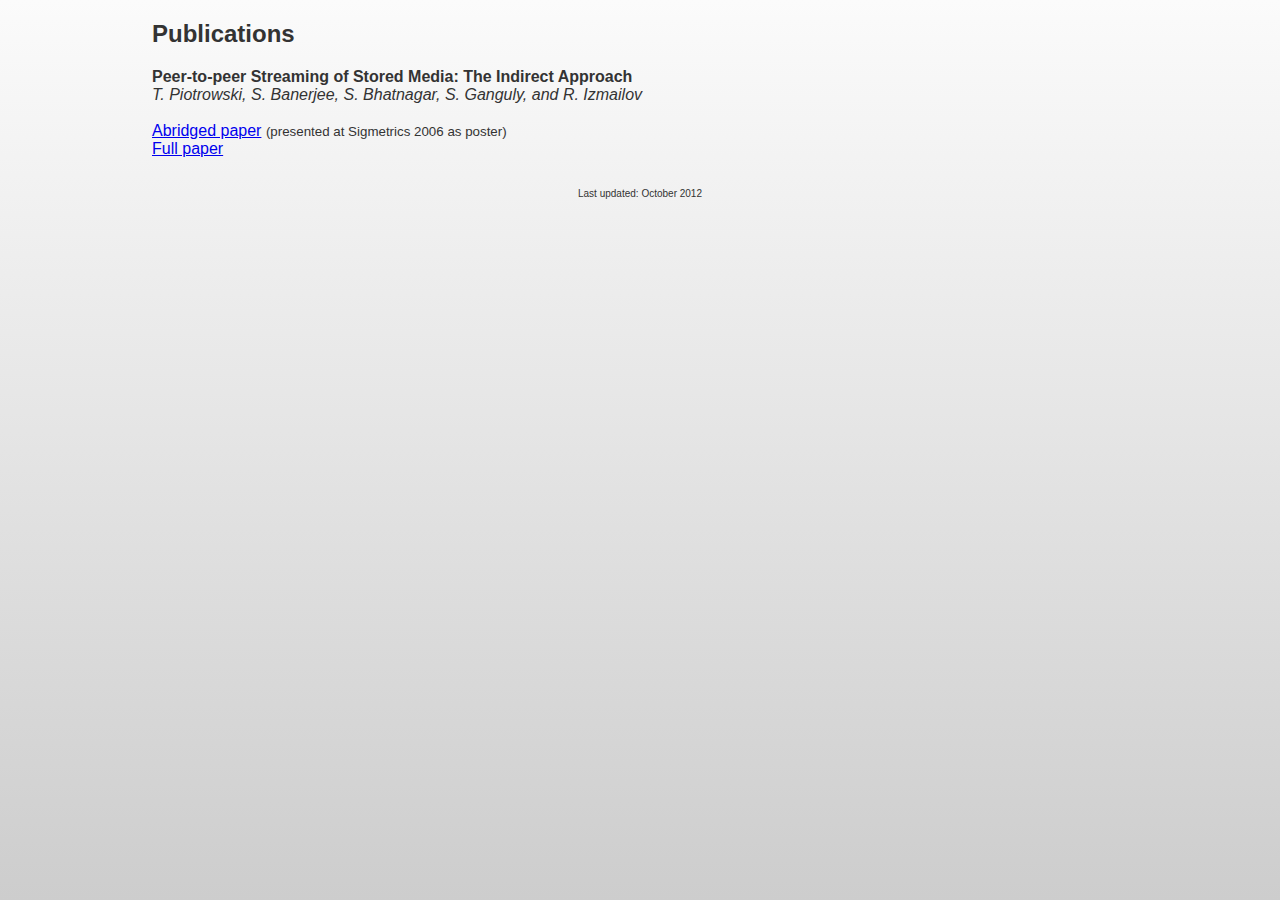
<file: pubs/index.html>
<!doctype html>
<head>
  <title>Ted Piotrowski - Publications</title>
  <link rel="stylesheet" type="text/css" href="../css/style.css">
  <meta charset="UTF-8" />
</head>
<body>
<div id="container">
<h2>Publications</h2>
<strong>Peer-to-peer Streaming of Stored Media: The Indirect Approach</strong><br>
<em>T. Piotrowski, S. Banerjee, S. Bhatnagar, S. Ganguly, and R. Izmailov</em><br><br>
<a href="peer-to-peer-streaming-poster.pdf">Abridged paper</a> <small>(presented at Sigmetrics 2006 as poster)</small><br>
<a href="peer-to-peer-streaming-full.pdf">Full paper</a>
    <br>
    <br>
    <footer>
      Last updated: October 2012
    </footer>
    </div>
  </body>

</html>
</file>
<file: css/style.css>
/****** Full Document ******/
header,nav,section,article,aside,footer,hgroup 
{ 
display: block;
}

html {
  padding:0;
  margin:0;
  min-height:100%;
}

body {
  font-family: helvetica, arial, sans-serif;
  background-image: linear-gradient(top, #FBFBFB 0%, #DCDCDC 100%);
  background-image: -o-linear-gradient(top, #FBFBFB 0%, #DCDCDC 100%);
  background-image: -moz-linear-gradient(top, #FBFBFB 0%, #DCDCDC 100%);
  background-image: -webkit-linear-gradient(top, #FBFBFB 0%, #DCDCDC 100%);
  background-image: -ms-linear-gradient(top, #FBFBFB 0%, #DCDCDC 100%);
  background-image: -webkit-gradient(
    linear,
    left top,
    left bottom,
    color-stop(0, #FBFBFB),
    color-stop(1, #CDCDCD)
  );
  filter:  progid:DXImageTransform.Microsoft.gradient(startColorstr='#FBFBFB', endColorstr='#DCDCDC'); /* IE6,IE7 */
  -ms-filter: "progid:DXImageTransform.Microsoft.gradient(startColorstr='#FBFBFB', endColorstr='#DCDCDC')"; /* IE8+ */
  color:#333;
  margin:0;
  padding:0;
}

#header {
  position:relative;
  display:block;
  width:960px;
  margin:0 auto;
}

#resume {
  position:absolute;
  top:35px;
  right:0;
  font-size:12px;
  text-decoration:none;
  color:blue;
}
#resume:hover {
  text-decoration:underline;
}
#resume:visited {
  color:blue;
}

#contact {
  position:absolute;
  top:35px;
  left:0;
  font-size:12px;
  text-decoration:none;
  color:blue;
}
#contact:hover {
  text-decoration:underline;
}
#contact:visited {
  color:blue;
}
#container {
  height:100%;
  width:976px;
  margin:0 auto 0 auto;
}

#my-name {
  text-transform:uppercase;
  text-align:center;
  font-size:48px;
  margin:24px 0 8px 0;
  border-bottom:1px solid #aaa;
  text-shadow:0 1px white;
}
#my-passion {
  text-align:center;
  font-size:24px;
  text-transform:uppercase;
  margin:8px 0 24px;
  text-shadow:0 1px white;
}


/****** Header, Footer ******/
#bio {
  width:850px;
  margin:0 auto;
  padding:16px 0 16px 108px;
  background: transparent url(../images/ted-piotrowski.jpg) no-repeat left center;
  line-height:21px;
  font-size:14px;
}

footer {
  clear:both;
  padding:12px 0;
  font-size:10px;
  text-align:center;
}

/****** Work Sample Widget ******/
a.work-sample-link, .placeholder {
  position:relative;
  display:block;
  width:210px;
  height:266px;
  float:left;
  margin:8px;
  padding:8px;
  border-radius:2px;
  background-color:#fff;
  text-decoration:none;
  overflow:hidden;
  border:1px solid #ccc;
  box-shadow:0 0 10px #ccc;
}

.placeholder {
  visibility:hidden;
}

a.work-sample-link:hover .work-sample-container {
  display:none;
}

a.work-sample-link:hover .work-sample-info {
  display:block;
}

.work-sample-info {
  display:none;
}

.work-sample-info .work-sample-description {
  font-size:11px;
  line-height:17px;
  margin:0;
  color:#777;
}

.work-sample-info .work-sample-role {
  font-size:11px;
  line-height:17px;
  margin:0;
  margin-bottom:8px;
  color:#777;
}

.work-sample-image {
  width:208px;
  height:180px;
  background: transparent url() no-repeat center center;
  margin:24px 0 16px;
}

.work-sample-container h1, .work-sample-container h2, .work-sample-container p {
  font-size:12px;
  height:12px;
  overflow:hidden;
  color:#777;
  font-weight:normal;
  padding:0;
  margin:0;
}


.work-sample-container .work-sample-name {
  color:#777;
  font-weight:bold;
  font-size:12px;
  line-height:16px;
  padding-top:8px;
  height:18px;
  text-align:center;
}

.work-sample-container .work-sample-tech {
  height:28px;
  font-size:11px;
  line-height:14px;
  margin-top:6px;
  text-align:center;
}
</file>
